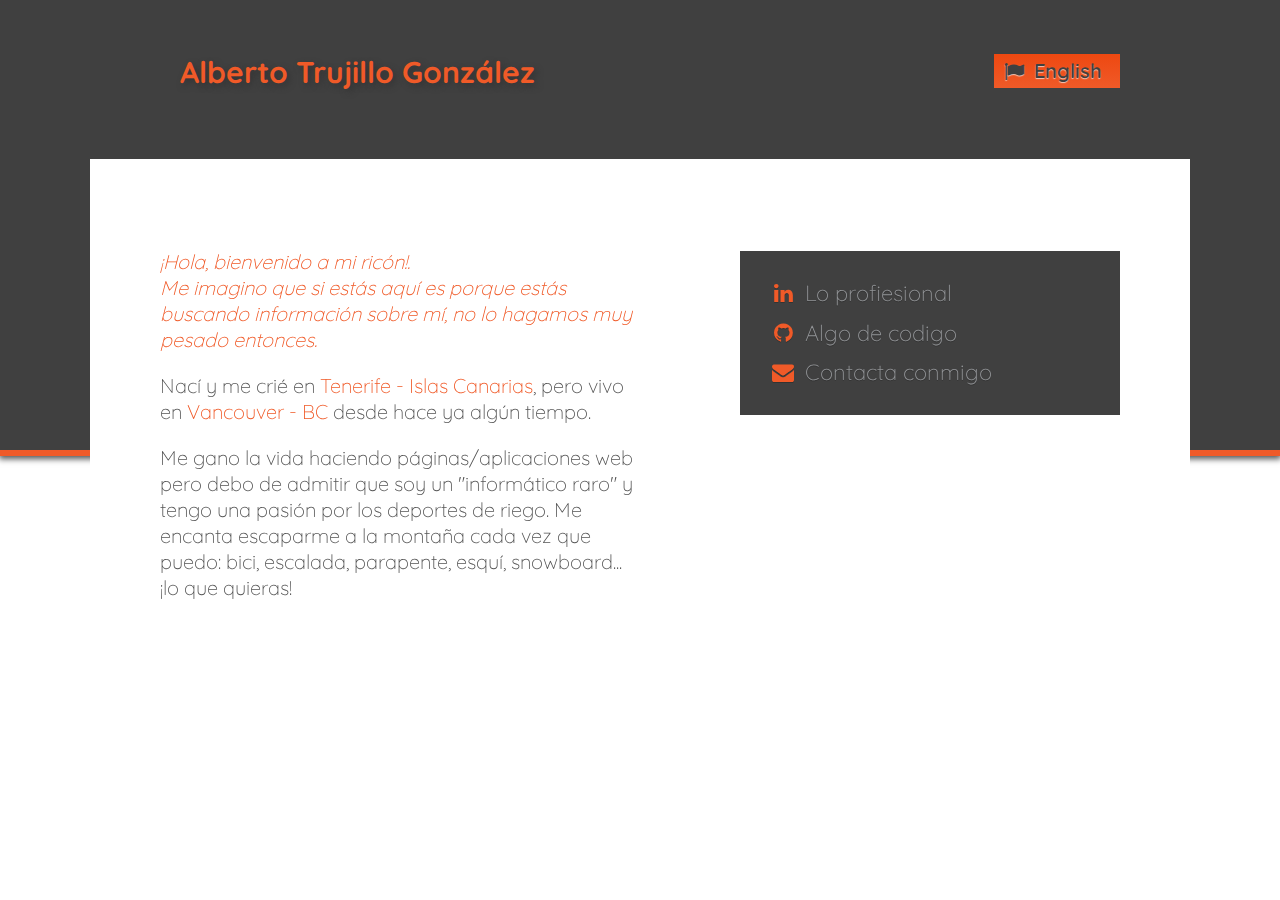
<file: index.html>
<!DOCTYPE html>
<html lang="en">
  <head>
    <!-- Global Site Tag (gtag.js) - Google Analytics -->
    <script async src="https://www.googletagmanager.com/gtag/js?id=UA-1470012-1"></script>
    <script>
      window.dataLayer = window.dataLayer || [];
      function gtag(){dataLayer.push(arguments);}
      gtag('js', new Date());
      gtag('config', 'UA-1470012-1');
    </script>
    <meta charset="utf-8">
    <meta http-equiv="X-UA-Compatible" content="IE=edge,chrome=1">
    <title>Alberto Trujillo González</title>
    <meta name="description" content="The personal website of Alberto Trujillo González">
    <meta name="viewport" content="width=device-width">
    <!-- Place favicon.ico and apple-touch-icon.png in the root directory -->
    <link href="https://fonts.googleapis.com/css2?family=Quicksand:wght@300;600&display=swap" rel="stylesheet">
    <link rel="stylesheet" href="css/normalize.css">
    <link rel="stylesheet" href="font/fontello/css/fontello.min.css">
    <link rel="stylesheet" href="css/main.css">
  </head>
  <body>
    <div id="middle-top"></div>

    <div id="main-content" class="container">
      <div class="l-header">
        <h1 id="site-name">Alberto Trujillo González</h1>

        <nav class="clearfix">
          <a href="#" class="btn english"><i class="icon-flag"></i> <span>English</span></a>
        </nav>
      </div>

      <div class="card-container">
        <div id="languages" class="card">
          <div id="english" class="language back"><div class="language-inner">
            <p><em>
              Hello there - let me introduce myself!<br/>
              I imagine you are here because you are gathering some information about me, so let's keep it simple.
            </em></p>
            <p>
              I was born and raised in <a href="https://maps.google.ca/maps?q=Tenerife,+Spain&hl=en&ll=28.188244,-15.534668&spn=5.875693,11.634521&sll=28.46363,-16.251847&sspn=0.091603,0.181789&hnear=Tenerife&t=m&z=7" target="_blank">Tenerife, Canary Island</a>,
              but I've been living in <a href="https://maps.google.ca/maps?q=Vancouver,+BC&hl=en&ll=49.260635,-123.112793&spn=0.544011,1.454315&sll=49.319751,-123.068161&sspn=0.27168,0.727158&oq=+Vancouver,+BC&hnear=Vancouver,+Greater+Vancouver,+British+Columbia&t=m&z=10" target="_blank">Vancouver, BC</a>
              for a while now.
            </p>
            <p>
              I make my living by building websites/applications but I have to admit than I'm a "weird geek" and have a passion for adventure sports. I enjoy getting out on the mountains as much as I can: mountain biking, rock climbing, paragliding, skiing, snowboarding...you name it!
            </p>
            <ul class="icons">
              <li><a href="https://ca.linkedin.com/in/alberto-trujillo-gonz%C3%A1lez-b7955aa8" target="_blank" class="google-plus"><i class="icon-linkedin"></i> The professional part</a></li>
              <li><a href="https://github.com/altrugon" target="_blank" class="github"><i class="icon-github"></i> Some of the code</a></li>
              <li><a href="#" target="_blank" class="email"><i class="icon-mail"></i> Best way to contact me</a></li>
            </ul>
          </div></div>

          <div id="spanish" class="language front" lang="es"><div class="language-inner">
            <p><em>
              ¡Hola, bienvenido a mi ricón!.<br/>
              Me imagino que si estás aquí es porque estás buscando información sobre mí, no lo hagamos muy pesado entonces.
            </em></p>
            <p>
              Nací y me crié en <a href="https://maps.google.ca/maps?q=Tenerife,+Spain&hl=en&ll=28.188244,-15.534668&spn=5.875693,11.634521&sll=28.46363,-16.251847&sspn=0.091603,0.181789&hnear=Tenerife&t=m&z=7" target="_blank">Tenerife - Islas Canarias</a>,
              pero vivo en <a href="https://maps.google.ca/maps?q=Vancouver,+BC&hl=en&ll=49.260635,-123.112793&spn=0.544011,1.454315&sll=49.319751,-123.068161&sspn=0.27168,0.727158&oq=+Vancouver,+BC&hnear=Vancouver,+Greater+Vancouver,+British+Columbia&t=m&z=10" target="_blank">Vancouver - BC</a>
              desde hace ya algún tiempo.
            </p>
            <p>
              Me gano la vida haciendo páginas/aplicaciones web pero debo de admitir que soy un "informático raro" y tengo una pasión por los deportes de riego.
              Me encanta escaparme a la montaña cada vez que puedo: bici, escalada, parapente, esquí, snowboard... ¡lo que quieras!
            </p>
            <ul class="icons">
              <li><a href="https://ca.linkedin.com/in/alberto-trujillo-gonz%C3%A1lez-b7955aa8" target="_blank" class="linkedin"><i class="icon-linkedin"></i> Lo profiesional</a></li>
              <li><a href="https://github.com/altrugon" target="_blank" class="github"><i class="icon-github"></i> Algo de codigo</a></li>
              <li><a href="#" target="_blank" class="email"><i class="icon-mail"></i> Contacta conmigo</a></li>
            </ul>
          </div></div>

        </div>
      </div>
    </div>

    <script src="https://code.jquery.com/jquery-3.5.1.min.js" integrity="sha256-9/aliU8dGd2tb6OSsuzixeV4y/faTqgFtohetphbbj0=" crossorigin="anonymous"></script>
    <script src="js/main.js"></script>
  </body>
</html>
</file>
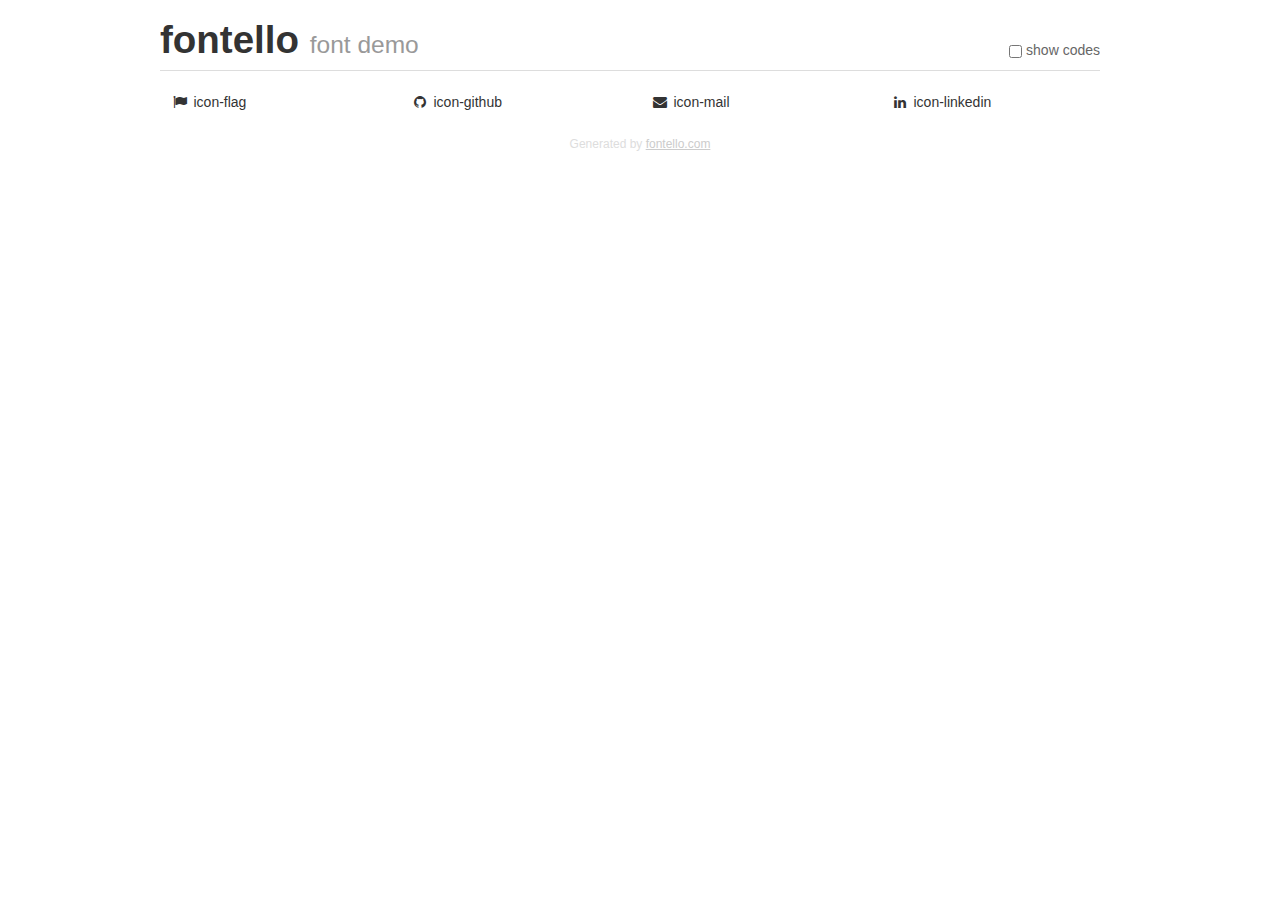
<file: font/fontello/demo.html>
<!DOCTYPE html>
<html>
  <head><!--[if lt IE 9]><script language="javascript" type="text/javascript" src="//html5shim.googlecode.com/svn/trunk/html5.js"></script><![endif]-->
    <meta charset="UTF-8"><style>/*
 * Bootstrap v2.2.1
 *
 * Copyright 2012 Twitter, Inc
 * Licensed under the Apache License v2.0
 * http://www.apache.org/licenses/LICENSE-2.0
 *
 * Designed and built with all the love in the world @twitter by @mdo and @fat.
 */
.clearfix {
  *zoom: 1;
}
.clearfix:before,
.clearfix:after {
  display: table;
  content: "";
  line-height: 0;
}
.clearfix:after {
  clear: both;
}
html {
  font-size: 100%;
  -webkit-text-size-adjust: 100%;
  -ms-text-size-adjust: 100%;
}
a:focus {
  outline: thin dotted #333;
  outline: 5px auto -webkit-focus-ring-color;
  outline-offset: -2px;
}
a:hover,
a:active {
  outline: 0;
}
button,
input,
select,
textarea {
  margin: 0;
  font-size: 100%;
  vertical-align: middle;
}
button,
input {
  *overflow: visible;
  line-height: normal;
}
button::-moz-focus-inner,
input::-moz-focus-inner {
  padding: 0;
  border: 0;
}
body {
  margin: 0;
  font-family: "Helvetica Neue", Helvetica, Arial, sans-serif;
  font-size: 14px;
  line-height: 20px;
  color: #333;
  background-color: #fff;
}
a {
  color: #08c;
  text-decoration: none;
}
a:hover {
  color: #005580;
  text-decoration: underline;
}
.row {
  margin-left: -20px;
  *zoom: 1;
}
.row:before,
.row:after {
  display: table;
  content: "";
  line-height: 0;
}
.row:after {
  clear: both;
}
[class*="span"] {
  float: left;
  min-height: 1px;
  margin-left: 20px;
}
.container,
.navbar-static-top .container,
.navbar-fixed-top .container,
.navbar-fixed-bottom .container {
  width: 940px;
}
.span12 {
  width: 940px;
}
.span11 {
  width: 860px;
}
.span10 {
  width: 780px;
}
.span9 {
  width: 700px;
}
.span8 {
  width: 620px;
}
.span7 {
  width: 540px;
}
.span6 {
  width: 460px;
}
.span5 {
  width: 380px;
}
.span4 {
  width: 300px;
}
.span3 {
  width: 220px;
}
.span2 {
  width: 140px;
}
.span1 {
  width: 60px;
}
[class*="span"].pull-right,
.row-fluid [class*="span"].pull-right {
  float: right;
}
.container {
  margin-right: auto;
  margin-left: auto;
  *zoom: 1;
}
.container:before,
.container:after {
  display: table;
  content: "";
  line-height: 0;
}
.container:after {
  clear: both;
}
p {
  margin: 0 0 10px;
}
.lead {
  margin-bottom: 20px;
  font-size: 21px;
  font-weight: 200;
  line-height: 30px;
}
small {
  font-size: 85%;
}
h1 {
  margin: 10px 0;
  font-family: inherit;
  font-weight: bold;
  line-height: 20px;
  color: inherit;
  text-rendering: optimizelegibility;
}
h1 small {
  font-weight: normal;
  line-height: 1;
  color: #999;
}
h1 {
  line-height: 40px;
}
h1 {
  font-size: 38.5px;
}
h1 small {
  font-size: 24.5px;
}
body {
  margin-top: 90px;
}
.header {
  position: fixed;
  top: 0;
  left: 50%;
  margin-left: -480px;
  background-color: #fff;
  border-bottom: 1px solid #ddd;
  padding-top: 10px;
  z-index: 10;
}
.footer {
  color: #ddd;
  font-size: 12px;
  text-align: center;
  margin-top: 20px;
}
.footer a {
  color: #ccc;
  text-decoration: underline;
}
.the-icons {
  font-size: 14px;
  line-height: 24px;
}
.switch {
  position: absolute;
  right: 0;
  bottom: 10px;
  color: #666;
}
.switch input {
  margin-right: 0.3em;
}
.codesOn .i-name {
  display: none;
}
.codesOn .i-code {
  display: inline;
}
.i-code {
  display: none;
}
@font-face {
      font-family: 'fontello';
      src: url('./font/fontello.eot?74728525');
      src: url('./font/fontello.eot?74728525#iefix') format('embedded-opentype'),
           url('./font/fontello.woff?74728525') format('woff'),
           url('./font/fontello.ttf?74728525') format('truetype'),
           url('./font/fontello.svg?74728525#fontello') format('svg');
      font-weight: normal;
      font-style: normal;
    }
     
     
    .demo-icon
    {
      font-family: "fontello";
      font-style: normal;
      font-weight: normal;
      speak: never;
     
      display: inline-block;
      text-decoration: inherit;
      width: 1em;
      margin-right: .2em;
      text-align: center;
      /* opacity: .8; */
     
      /* For safety - reset parent styles, that can break glyph codes*/
      font-variant: normal;
      text-transform: none;
     
      /* fix buttons height, for twitter bootstrap */
      line-height: 1em;
     
      /* Animation center compensation - margins should be symmetric */
      /* remove if not needed */
      margin-left: .2em;
     
      /* You can be more comfortable with increased icons size */
      /* font-size: 120%; */
     
      /* Font smoothing. That was taken from TWBS */
      -webkit-font-smoothing: antialiased;
      -moz-osx-font-smoothing: grayscale;
     
      /* Uncomment for 3D effect */
      /* text-shadow: 1px 1px 1px rgba(127, 127, 127, 0.3); */
    }
     </style>
    <link rel="stylesheet" href="css/animation.css"><!--[if IE 7]><link rel="stylesheet" href="css/" + font.fontname + "-ie7.css"><![endif]-->
    <script>
      function toggleCodes(on) {
        var obj = document.getElementById('icons');
      
        if (on) {
          obj.className += ' codesOn';
        } else {
          obj.className = obj.className.replace(' codesOn', '');
        }
      }
      
    </script>
  </head>
  <body>
    <div class="container header">
      <h1>fontello <small>font demo</small></h1>
      <label class="switch">
        <input type="checkbox" onclick="toggleCodes(this.checked)">show codes
      </label>
    </div>
    <div class="container" id="icons">
      <div class="row">
        <div class="the-icons span3" title="Code: 0xe800"><i class="demo-icon icon-flag">&#xe800;</i> <span class="i-name">icon-flag</span><span class="i-code">0xe800</span></div>
        <div class="the-icons span3" title="Code: 0xf09b"><i class="demo-icon icon-github">&#xf09b;</i> <span class="i-name">icon-github</span><span class="i-code">0xf09b</span></div>
        <div class="the-icons span3" title="Code: 0xf0e0"><i class="demo-icon icon-mail">&#xf0e0;</i> <span class="i-name">icon-mail</span><span class="i-code">0xf0e0</span></div>
        <div class="the-icons span3" title="Code: 0xf0e1"><i class="demo-icon icon-linkedin">&#xf0e1;</i> <span class="i-name">icon-linkedin</span><span class="i-code">0xf0e1</span></div>
      </div>
    </div>
    <div class="container footer">Generated by <a href="http://fontello.com">fontello.com</a></div>
  </body>
</html>
</file>
<file: css/main.css>
@keyframes fall{40%,70%,90%{animation-timing-function:ease-out;transform:translate(0,0)}0%{transform:translate(0,-500px);animation-timing-function:ease-in}55%{transform:translate(0,-50px);animation-timing-function:ease-in}80%{transform:translate(0,-25px);animation-timing-function:ease-in}95%{transform:translate(0,-10px);animation-timing-function:ease-in}100%{transform:translate(0,0);animation-timing-function:ease-out}}body,html{height:100%}html{line-height:1.3}body{color:#555;font-family:Quicksand,sans-serif;font-weight:300}::-moz-selection{background:#b3d4fc;text-shadow:none}::selection{background:#b3d4fc;text-shadow:none}[class*=spanish]{float:none;margin-left:0;min-height:auto}a{color:#f05a28;text-decoration:none}a:hover{color:#f03928;transition-duration:.5s;transition-property:color}em{color:#f05a28}.container{margin-left:auto;margin-right:auto}.l-header{background-color:#404040;padding:10px 10px 20px 20px;position:relative;z-index:3}#middle-top{background:#404040;border-bottom:6px solid #f05a28;box-shadow:0 2px 6px 1px #555;height:50%;left:0;position:absolute;top:0;width:100%;z-index:1}#main-content{height:820px;max-width:1100px;perspective:1800px;overflow:hidden;position:relative;width:90%;z-index:2}h1{color:#f05a28;font-size:30px;line-height:1.1em;margin:0;padding-right:100px;text-shadow:.1em .1em .2em #333}.btn{border:1px solid inherit;display:inline-block;padding:.2em .3em}nav{position:absolute;right:0;top:18px;z-index:2}nav .btn{background:linear-gradient(to bottom,#ee4811,#f05a28);color:#404040;font-weight:600;text-align:left;text-shadow:0 1px 1px rgba(240,240,240,.75);width:94px}nav .btn.active,nav .btn:active{background:linear-gradient(to bottom,#f05a28,#f37f58)}.card-container{perspective:1000px}.card{position:relative;transition:.6s;transform-style:preserve-3d}.card.flipped{transform:rotateY(180deg)}.back,.front{backface-visibility:hidden;position:absolute;top:0;left:0}.front{transform:rotateY(0);z-index:2}.back{transform:rotateY(180deg)}.language-inner{background:#fff;padding:20px}.front .language-inner>*{animation-name:fall;animation-duration:1.5s;animation-timing-function:ease-in-out;bottom:0;left:0;position:relative}.front .language-inner>:nth-child(1){animation-delay:.2s}.front .language-inner>:nth-child(2){animation-delay:150ms}.front .language-inner>:nth-child(3){animation-delay:.1s}ul.icons{background:#404040;list-style:none outside none;margin-bottom:1em;margin-left:0;padding:1.5rem 1rem;position:relative;text-indent:0}ul.icons li{margin:.5em 0;padding:0 10px}ul.icons li:first-child{margin-top:0}ul.icons li:last-child{margin-bottom:0}ul.icons li [class*=" icon-"],ul.icons li [class^=icon-]{color:#f05a28;width:1.75em}ul.icons a{color:#929497;text-shadow:0 1px 0 #333}ul.icons a:hover{color:#fff}ul.icons a:hover i{color:#f05a28}ul.icons .icon-large:before{font-size:1.5em;vertical-align:-12%}.clearfix:after,.clearfix:before{content:" ";display:table}.clearfix:after{clear:both}@media screen and (min-width:768px){#middle-top{float:left;margin-bottom:-258px;position:relative}h1{font-size:40;margin:10px 30px 20px 30px}nav{right:30px}nav .btn{font-size:20px;width:114px}#main-content{clear:left;height:430px;width:730px}.language-inner{padding:30px 280px 30px 30px}.front .language-inner ul.icons{left:auto;bottom:auto;position:absolute}ul.icons{padding:15px 0;position:absolute;right:30px;top:20px;width:230px;z-index:2}ul.icons li{padding:0 12px}.card-container{position:relative}.card{height:380px;transform-origin:100% 190px}.front{transform:rotateX(0)}.back{transform:rotateX(180deg)}.card.flipped{transform:rotateX(180deg)}}@media screen and (min-width:1200px){#middle-top{margin-bottom:-420px}#main-content{height:600px;width:1100px}h1{margin:10px 70px 50px 70px}nav{right:70px}.card{height:560px;transform-origin:100% 280px}#languages{font-size:20px}.language-inner{padding:70px 550px 70px 70px}ul.icons{font-size:22px;padding:28px 0;right:70px;top:70px;width:380px}ul.icons li{padding:0 28px}}@media print{*{background:0 0!important;color:#000!important;box-shadow:none!important;text-shadow:none!important}a,a:visited{text-decoration:underline}a[href]:after{content:" (" attr(href) ")"}abbr[title]:after{content:" (" attr(title) ")"}.ir a:after,a[href^="#"]:after,a[href^="javascript:"]:after{content:""}blockquote,pre{border:1px solid #999;page-break-inside:avoid}thead{display:table-header-group}img,tr{page-break-inside:avoid}img{max-width:100%!important}@page{margin:.5cm}h2,h3,p{orphans:3;widows:3}h2,h3{page-break-after:avoid}}
</file>
<file: font/fontello/css/fontello.min.css>
@font-face{font-family:fontello;src:url(../font/fontello.eot?74379183);src:url(../font/fontello.eot?74379183#iefix) format('embedded-opentype'),url(../font/fontello.woff2?74379183) format('woff2'),url(../font/fontello.woff?74379183) format('woff'),url(../font/fontello.ttf?74379183) format('truetype'),url(../font/fontello.svg?74379183#fontello) format('svg');font-weight:400;font-style:normal}[class*=" icon-"]:before,[class^=icon-]:before{font-family:fontello;font-style:normal;font-weight:400;speak:never;display:inline-block;text-decoration:inherit;width:1em;margin-right:.2em;text-align:center;font-variant:normal;text-transform:none;line-height:1em;margin-left:.2em;-webkit-font-smoothing:antialiased;-moz-osx-font-smoothing:grayscale}.icon-flag:before{content:'\e800'}.icon-github:before{content:'\f09b'}.icon-mail:before{content:'\f0e0'}.icon-linkedin:before{content:'\f0e1'}
</file>
<file: font/fontello/css/animation.css>
/*
   Animation example, for spinners
*/
.animate-spin {
  -moz-animation: spin 2s infinite linear;
  -o-animation: spin 2s infinite linear;
  -webkit-animation: spin 2s infinite linear;
  animation: spin 2s infinite linear;
  display: inline-block;
}
@-moz-keyframes spin {
  0% {
    -moz-transform: rotate(0deg);
    -o-transform: rotate(0deg);
    -webkit-transform: rotate(0deg);
    transform: rotate(0deg);
  }

  100% {
    -moz-transform: rotate(359deg);
    -o-transform: rotate(359deg);
    -webkit-transform: rotate(359deg);
    transform: rotate(359deg);
  }
}
@-webkit-keyframes spin {
  0% {
    -moz-transform: rotate(0deg);
    -o-transform: rotate(0deg);
    -webkit-transform: rotate(0deg);
    transform: rotate(0deg);
  }

  100% {
    -moz-transform: rotate(359deg);
    -o-transform: rotate(359deg);
    -webkit-transform: rotate(359deg);
    transform: rotate(359deg);
  }
}
@-o-keyframes spin {
  0% {
    -moz-transform: rotate(0deg);
    -o-transform: rotate(0deg);
    -webkit-transform: rotate(0deg);
    transform: rotate(0deg);
  }

  100% {
    -moz-transform: rotate(359deg);
    -o-transform: rotate(359deg);
    -webkit-transform: rotate(359deg);
    transform: rotate(359deg);
  }
}
@-ms-keyframes spin {
  0% {
    -moz-transform: rotate(0deg);
    -o-transform: rotate(0deg);
    -webkit-transform: rotate(0deg);
    transform: rotate(0deg);
  }

  100% {
    -moz-transform: rotate(359deg);
    -o-transform: rotate(359deg);
    -webkit-transform: rotate(359deg);
    transform: rotate(359deg);
  }
}
@keyframes spin {
  0% {
    -moz-transform: rotate(0deg);
    -o-transform: rotate(0deg);
    -webkit-transform: rotate(0deg);
    transform: rotate(0deg);
  }

  100% {
    -moz-transform: rotate(359deg);
    -o-transform: rotate(359deg);
    -webkit-transform: rotate(359deg);
    transform: rotate(359deg);
  }
}
</file>
